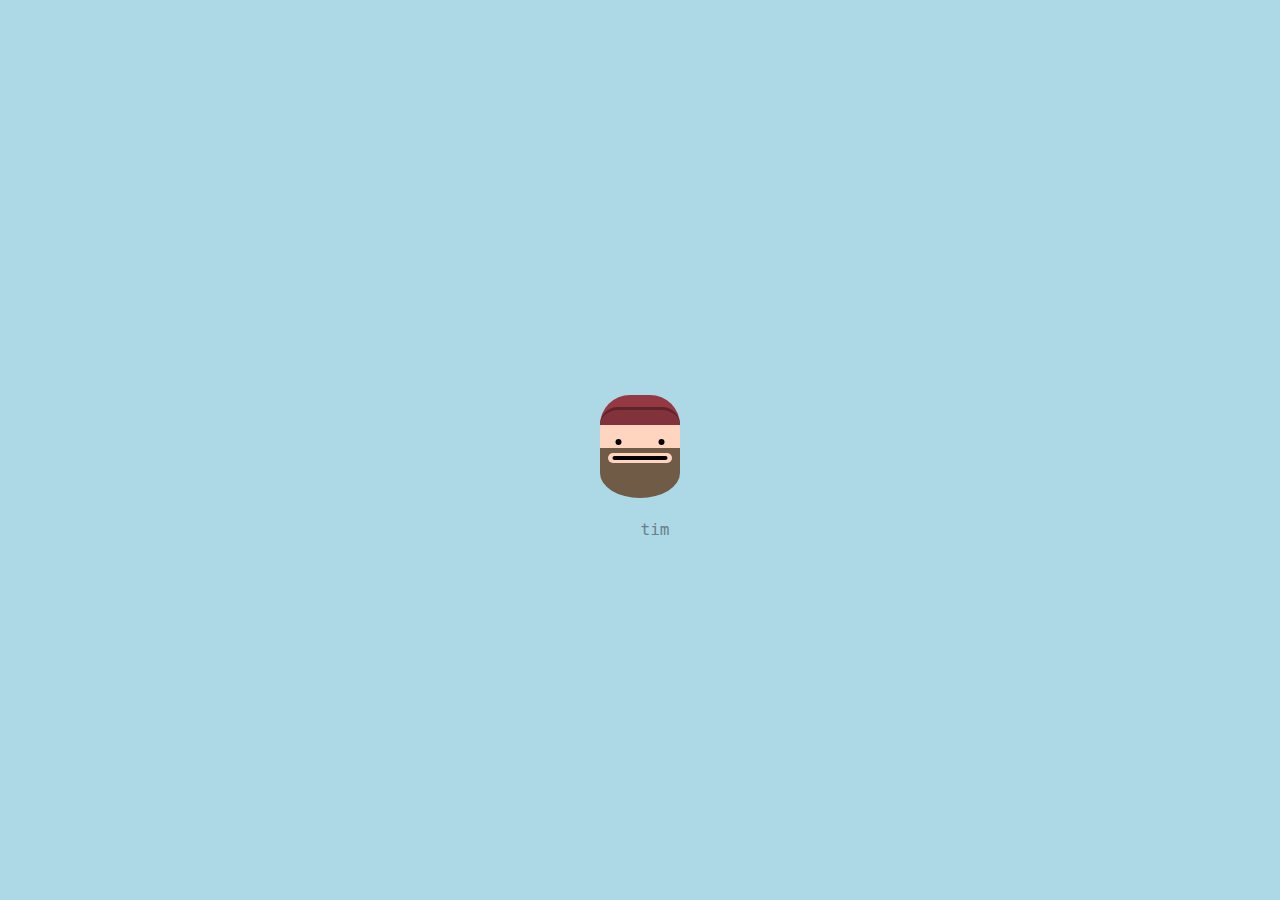
<file: characters/index.html>
<head>
<link rel="stylesheet" href="styles.css">
</head>
<body>
<div class='container'>
  <div class='tim'>
    <div class='head'>
      <div class='face'></div>
      <div class='hair'></div>
      <div class='top'></div>
    </div>
     <p>tim</p>
  </div>
  <!-- <div class='chris'>
    <div class='head'>
      <div class='face'></div>
      <div class='hair'></div>
      <div class='top'></div>
    </div>
    <p>chris</p>
  </div>
  <div class='alex'>
    <div class='head'>
      <div class='face'></div>
      <div class='hair'></div>
      <div class='top'></div>
    </div>
    <p>alex</p>
  </div>
  <div class='marie'>
    <div class='head'>
      <div class='face'></div>
      <div class='hair'></div>
      <div class='top'></div>
    </div>
    <p>marie</p>
  </div>
  <div class='rach'>
    <div class='head'>
      <div class='face'></div>
      <div class='hair'></div>
      <div class='top'></div>
    </div>
    <p>rach</p>
  </div>
  <div class='klare'>
    <div class='head'>
      <div class='face'></div>
      <div class='hair'></div>
      <div class='top'></div>
    </div>
    <p>klare</p>
  </div>
  <div class='cassidy'>
    <div class='head'>
      <div class='face'></div>
      <div class='hair'></div>
      <div class='top'></div>
    </div>
    <p>cassidy</p>
  </div>
  <div class='shaw'>
    <div class='head'>
      <div class='face'></div>
      <div class='hair'></div>
      <div class='top'></div>
    </div>
    <p>shaw</p>
  </div> -->
</div>
</body>
</file>
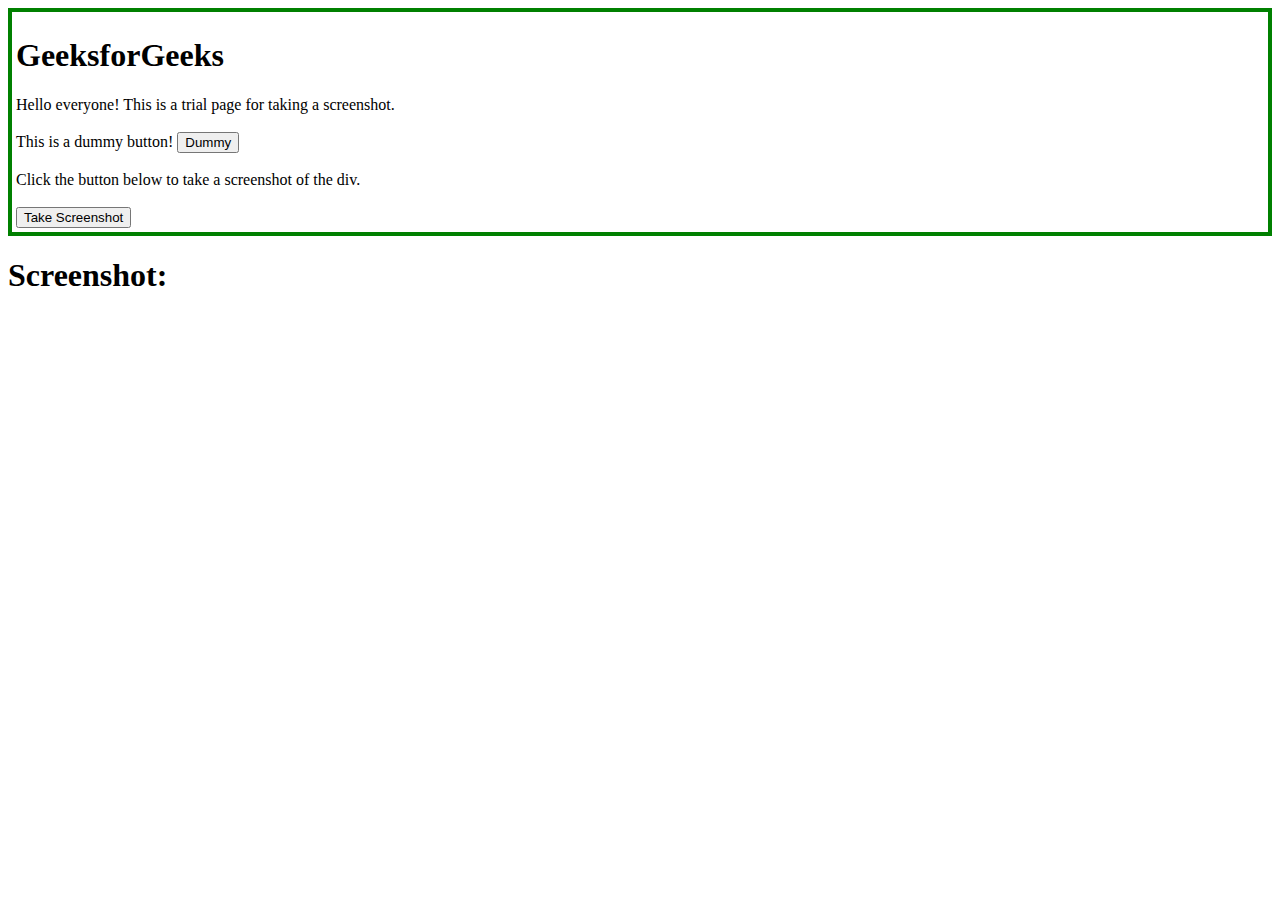
<file: emoji/imageIndex.html>
<!DOCTYPE html>
<html>

<head>
    <title>
        How to take screenshot of a div using JavaScript?
    </title>

    <!-- Include from the CDN -->
    <script src="https://html2canvas.hertzen.com/dist/html2canvas.min.js"></script>

    <!-- Include locally otherwise -->
    <!-- <script src='html2canvas.js'></script> -->

    <style>
        #photo {
            border: 4px solid green;
            padding: 4px;
        }
    </style>
</head>

<body>
    <div id="photo">
        <h1>GeeksforGeeks</h1>
        Hello everyone! This is a trial page for taking a screenshot.
        <br><br> This is a dummy button!
        <button> Dummy</button>
        <br><br> Click the button below to take a screenshot of the div.
        <br><br>

        <!-- Define the button
		that will be used to
		take the screenshot -->
        <button onclick="takeshot()">
			Take Screenshot
		</button>
    </div>
    <h1>Screenshot:</h1>
    <div id="output"></div>

    <script type="text/javascript">
        // Define the function
        // to screenshot the div
        function takeshot() {
            let div =
                document.getElementById('photo');

            // Use the html2canvas
            // function to take a screenshot
            // and append it
            // to the output div
            html2canvas(div).then(
                function(canvas) {
                    document
                        .getElementById('output')
                        .appendChild(canvas);
                })
        }
    </script>
</body>

</html>
</file>
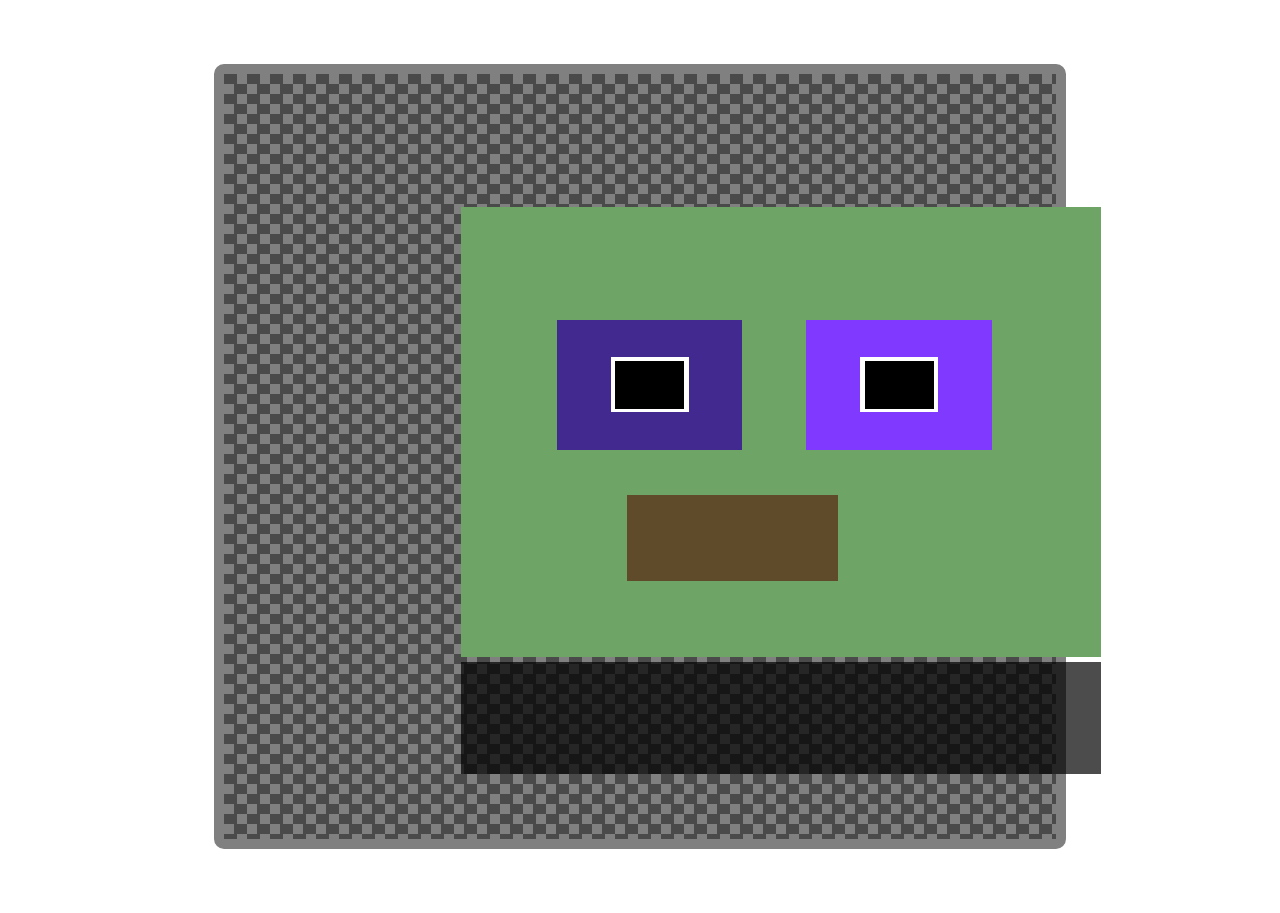
<file: emoji/SquarCles.html>
<head>
    <link rel="stylesheet" href="styles.css">
</head>

<body>
    <style>
         :root {
            --background-size: 20px 20px;
            --background-color: #ff880e;
            --background-border: 10px solid #808080;
            --skin-color: orange;
            --border-radius: 33%;
            --head-top: 50%;
            --head-left: 50%;
            --head-translate: translate(-50%, -50%);
            --eye-size: 30%;
            --left-eye-top: 15%;
            --left-eye-horiz: 15%;
            --left-eye-color: #fff4e2;
            --right-eye-top: 15%;
            --right-eye-horiz: 15%;
            --right-eye-color: #fff4e2;
            --iris-color: green;
            --iris-size: 30px;
            --iris-after-size: 15px;
            --mouth-color: black;
            --mouth-height: 25%;
            --mouth-width: 25%;
            --mouth-left: 25%;
            --mouth-top: 60%;
            /*animations*/
            --head-animation: float 3s infinite;
            --eye-blink-animation: blink 3s infinite;
            --mouth-blink-animation: blink 5s infinite;
            --mouth-animation: zoom 3s infinite;
            --shadow-animation: zoom 3s infinite;
            /*Keyframes*/
            --keyframe-translate-1: translateX(0px);
            --keyframe-translate-2: translateX(-99%);
            --keyframe-translate-3: translateY(99%);
            --keyframe-translate-4: translateX(99%);
            --keyframe-translate-5: translateY(-99%);
        }
        
        body {
            margin: 0;
            padding: 0;
        }
        
        .background {
            margin: 5% auto;
            position: relative;
            width: 65%;
            height: 85%;
            background-color: var(--background-color);
            border: var(--background-border);
            border-radius: 10px;
            z-index: 0;
            background-image: linear-gradient(45deg, #808080 25%, transparent 25%), linear-gradient(-45deg, #808080 25%, transparent 25%), linear-gradient(45deg, transparent 75%, #808080 75%), linear-gradient(-45deg, transparent 75%, #808080 75%);
            background-size: var(--background-size);
            background-position: 0 0, 0 10px, 10px -10px, -10px 0px;
        }
        
        .head {
            background: var(--skin-color);
            position: absolute;
            width: 50%;
            height: 50%;
            top: var(--head-top);
            left: var(--head-left);
            /*transform: var(--head-translate);*/
            border-radius: var(--border-radius);
            animation: var(--head-animation);
        }
        
        .left-eye {
            position: absolute;
            top: var(--left-eye-top);
            left: var(--left-eye-horiz);
            display: flex;
            justify-content: center;
            align-items: center;
            height: var(--eye-size);
            width: var(--eye-size);
            border-radius: var(--border-radius);
            background-color: var(--left-eye-color);
        }
        
        .right-eye {
            position: absolute;
            top: var(--right-eye-top);
            right: var(--right-eye-horiz);
            display: flex;
            justify-content: center;
            align-items: center;
            height: var(--eye-size);
            width: var(--eye-size);
            border-radius: var(--border-radius);
            background-color: var(--right-eye-color);
        }
        
        .eye:before {
            content: '';
            position: absolute;
            top: -1px;
            left: 0px;
            right: 0px;
            z-index: 3;
            width: 100%;
            height: 0;
            background: var(--skin-color);
            /* eye-browns border: 3px solid black; */
            animation: var(--eye-blink-animation);
        }
        
        .eye:after {
            content: '';
            position: absolute;
            bottom: -1px;
            left: 0px;
            right: 0px;
            z-index: 3;
            width: 100%;
            height: 0;
            background: var(--skin-color);
            animation: var(--eye-blink-animation);
        }
        
        .iris {
            height: var(--iris-size);
            width: var(--iris-size);
            border-radius: var(--border-radius);
            background-color: var(--iris-color);
            animation: eyemove 3s infinite;
        }
        
        .iris:after {
            content: '';
            position: absolute;
            margin: auto;
            top: 0;
            bottom: 0;
            left: 0;
            right: 0;
            height: var(--iris-after-size);
            width: var(--iris-after-size);
            border-radius: var(--border-radius);
            background-color: #000;
        }
        
        .mouth {
            position: absolute;
            top: var(--mouth-top);
            left: var(--mouth-left);
            height: var(--mouth-height);
            width: var(--mouth-width);
            border-radius: var(--border-radius);
            background-color: var(--mouth-color);
            animation: var(--mouth-animation);
        }
        
        .mouth:before {
            content: '';
            position: absolute;
            top: -1px;
            left: 0;
            right: 0;
            z-index: 3;
            width: 100%;
            height: 0;
            background: var(--skin-color);
            animation: var(--mouth-blink-animation);
        }
        
        .mouth:after {
            content: '';
            position: absolute;
            bottom: -1px;
            left: 0;
            right: 0;
            z-index: 3;
            width: 100%;
            height: 0;
            background: var(--skin-color);
            animation: var(--mouth-blink-animation);
        }
        
        .shadow {
            position: absolute;
            top: 101%;
            height: 25%;
            width: 100%;
            border-radius: var(--border-radius);
            background-color: rgba(0, 0, 0, .7);
            animation: var(--shadow-animation);
        }
        
        @keyframes eyemove {
            0% {
                transform: var(--keyframe-translate-1);
            }
            20%,
            25% {
                transform: var(--keyframe-translate-2);
            }
            35%,
            45% {
                transform: var(--keyframe-translate-3);
            }
            50%,
            55% {
                transform: var(--keyframe-translate-4);
            }
            65%,
            70% {
                transform: var(--keyframe-translate-5);
                /*transform: translateY(-99px);*/
            }
            80%,
            85% {
                transform: translateX(0px);
            }
        }
        
        @keyframes blink {
            0%,
            60% {
                height: 0;
            }
            67%,
            70% {
                height: 55%;
            }
            75% {
                height: 0;
            }
            80% {
                height: 55%;
            }
            85%,
            100% {
                height: 0;
            }
        }
        
        @keyframes float {
            0%,
            100% {
                transfrom: translateY(0);
            }
            50% {
                transform: translateY(-30%);
            }
        }
        
        @keyframes zoom {
            0%,
            100% {
                transform: scale(1);
            }
            50% {
                transform: scale(0.7);
            }
        }
    </style>
    <script src="styles.js"></script>
    <script src="index.js"></script>
    <div class="background"></div>
    <script>
        document.body.onload = addHead();

        function addHead() {
            const head = document.createElement("div");
            head.id = "head";
            head.setAttribute("class", "head");

            // EYES
            const leftIris = document.createElement("div");
            leftIris.id = "leftIris";
            leftIris.setAttribute("class", "iris");
            const leftEye = document.createElement("div");
            leftEye.id = "leftEye";
            leftEye.setAttribute("class", "left-eye eye");
            leftEye.appendChild(leftIris);

            const rightIris = document.createElement("div");
            rightIris.id = "rightIris";
            rightIris.setAttribute("class", "iris");
            const rightEye = document.createElement("div");
            rightEye.id = "rightEye";
            rightEye.setAttribute("class", "right-eye eye");
            rightEye.appendChild(rightIris);

            //MOUTH
            const mouth = document.createElement("div");
            mouth.id = "mouth";
            mouth.setAttribute("class", "mouth");

            head.appendChild(leftEye);
            head.appendChild(rightEye);
            head.appendChild(mouth);

            document.body.appendChild(head);

            const shadow = document.createElement("div");
            shadow.id = "shadow";
            shadow.setAttribute("class", "shadow");
            head.appendChild(shadow);

            if (typeof randomStyles == 'function') {
                randomStyles();
            }

            if (typeof saveToFile == 'function') {
                //saveToFile();
            }
        }

        /*
        setTimeout(function() {
            window.location.reload(1);
        }, 10000);
        */
    </script>
</body>
</file>
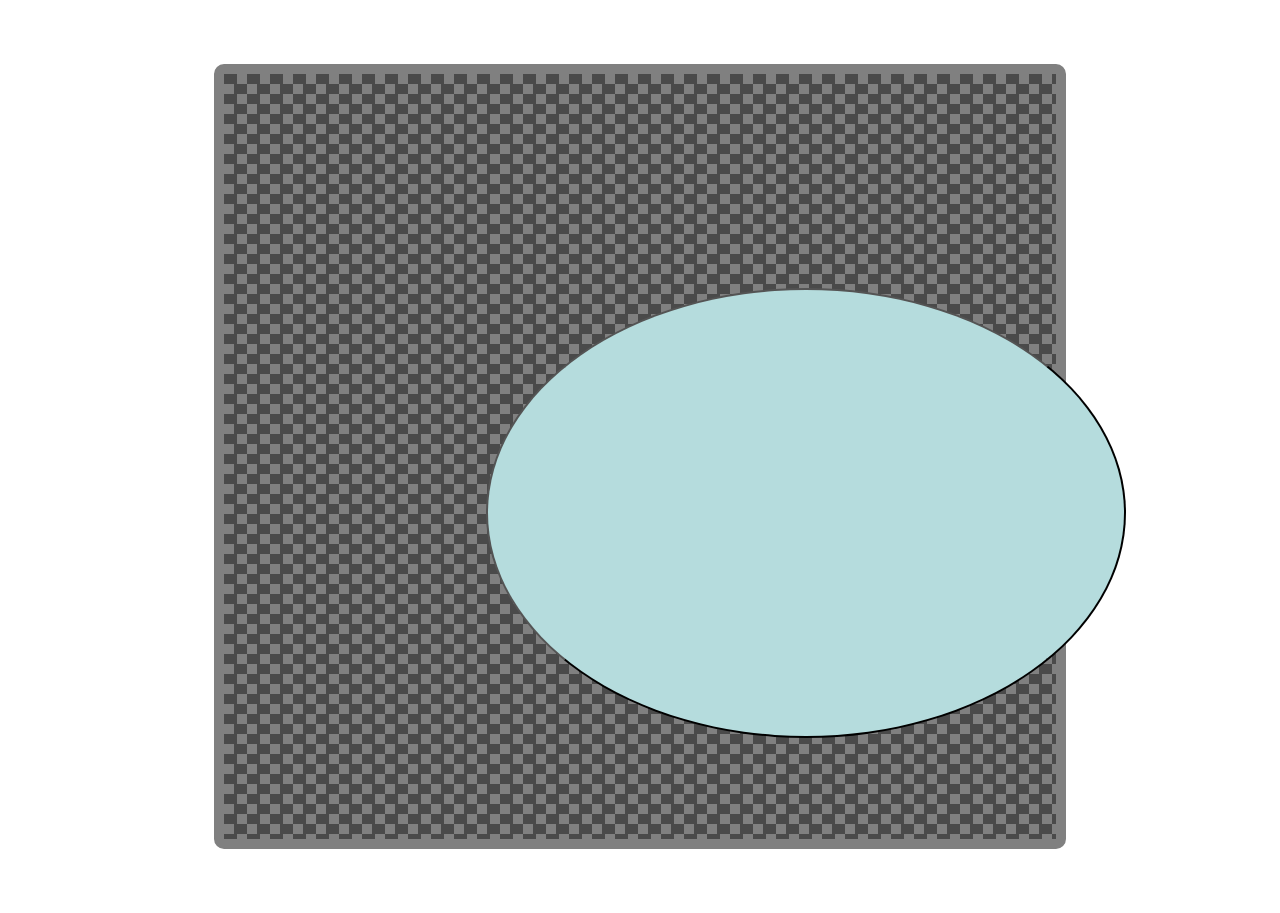
<file: emoji/SquarCles_copy.html>
<head>
    <link rel="stylesheet" href="styles.css">
</head>

<body>
    <style>
         :root {
            --background-size: 20px 20px;
            --background-color: #ff880e;
            --background-border: 10px solid #808080;
            --skin-color: orange;
            --border-radius: 33%;
            --head-top: 50%;
            --head-left: 50%;
            --head-translate: translate(-50%, -50%);
            --eye-size: 30%;
            --left-eye-top: 15%;
            --left-eye-horiz: 15%;
            --left-eye-color: #fff4e2;
            --right-eye-top: 15%;
            --right-eye-horiz: 15%;
            --right-eye-color: #fff4e2;
            --iris-color: green;
            --iris-size: 30px;
            --iris-after-size: 15px;
            --mouth-color: black;
            --mouth-height: 25%;
            --mouth-width: 25%;
            --mouth-left: 25%;
            --mouth-top: 60%;
            /*animations*/
            --head-animation: float 3s infinite;
            --eye-blink-animation: blink 3s infinite;
            --mouth-blink-animation: blink 5s infinite;
            --mouth-animation: zoom 3s infinite;
            --shadow-animation: zoom 3s infinite;
            /*Keyframes*/
            --keyframe-translate-1: translateX(0px);
            --keyframe-translate-2: translateX(-99%);
            --keyframe-translate-3: translateY(99%);
            --keyframe-translate-4: translateX(99%);
            --keyframe-translate-5: translateY(-99%);
        }
        
        body {
            margin: 0;
            padding: 0;
        }
        
        .background {
            margin: 5% auto;
            position: relative;
            width: 65%;
            height: 85%;
            background-color: var(--background-color);
            border: var(--background-border);
            border-radius: 10px;
            z-index: 0;
            background-image: linear-gradient(45deg, #808080 25%, transparent 25%), linear-gradient(-45deg, #808080 25%, transparent 25%), linear-gradient(45deg, transparent 75%, #808080 75%), linear-gradient(-45deg, transparent 75%, #808080 75%);
            background-size: var(--background-size);
            background-position: 0 0, 0 10px, 10px -10px, -10px 0px;
        }
        
        .head {
            background: var(--skin-color);
            position: absolute;
            width: 50%;
            height: 50%;
            top: var(--head-top);
            left: var(--head-left);
            /*transform: var(--head-translate);*/
            border-radius: var(--border-radius);
            animation: var(--head-animation);
        }
        
        .left-eye {
            position: absolute;
            top: var(--left-eye-top);
            left: var(--left-eye-horiz);
            display: flex;
            justify-content: center;
            align-items: center;
            height: var(--eye-size);
            width: var(--eye-size);
            border-radius: var(--border-radius);
            background-color: var(--left-eye-color);
        }
        
        .right-eye {
            position: absolute;
            top: var(--right-eye-top);
            right: var(--right-eye-horiz);
            display: flex;
            justify-content: center;
            align-items: center;
            height: var(--eye-size);
            width: var(--eye-size);
            border-radius: var(--border-radius);
            background-color: var(--right-eye-color);
        }
        
        .eye:before {
            content: '';
            position: absolute;
            top: -1px;
            left: 0px;
            right: 0px;
            z-index: 3;
            width: 100%;
            height: 0;
            background: var(--skin-color);
            /* eye-browns border: 3px solid black; */
            animation: var(--eye-blink-animation);
        }
        
        .eye:after {
            content: '';
            position: absolute;
            bottom: -1px;
            left: 0px;
            right: 0px;
            z-index: 3;
            width: 100%;
            height: 0;
            background: var(--skin-color);
            animation: var(--eye-blink-animation);
        }
        
        .iris {
            height: var(--iris-size);
            width: var(--iris-size);
            border-radius: var(--border-radius);
            background-color: var(--iris-color);
            animation: eyemove 3s infinite;
        }
        
        .iris:after {
            content: '';
            position: absolute;
            margin: auto;
            top: 0;
            bottom: 0;
            left: 0;
            right: 0;
            height: var(--iris-after-size);
            width: var(--iris-after-size);
            border-radius: var(--border-radius);
            background-color: #000;
        }
        
        .mouth {
            position: absolute;
            top: var(--mouth-top);
            left: var(--mouth-left);
            height: var(--mouth-height);
            width: var(--mouth-width);
            border-radius: var(--border-radius);
            background-color: var(--mouth-color);
            animation: var(--mouth-animation);
        }
        
        .mouth:before {
            content: '';
            position: absolute;
            top: -1px;
            left: 0;
            right: 0;
            z-index: 3;
            width: 100%;
            height: 0;
            background: var(--skin-color);
            animation: var(--mouth-blink-animation);
        }
        
        .mouth:after {
            content: '';
            position: absolute;
            bottom: -1px;
            left: 0;
            right: 0;
            z-index: 3;
            width: 100%;
            height: 0;
            background: var(--skin-color);
            animation: var(--mouth-blink-animation);
        }
        
        .shadow {
            position: absolute;
            top: 101%;
            height: 25%;
            width: 100%;
            border-radius: var(--border-radius);
            background-color: rgba(0, 0, 0, .7);
            animation: var(--shadow-animation);
        }
        
        @keyframes eyemove {
            0% {
                transform: var(--keyframe-translate-1);
            }
            20%,
            25% {
                transform: var(--keyframe-translate-2);
            }
            35%,
            45% {
                transform: var(--keyframe-translate-3);
            }
            50%,
            55% {
                transform: var(--keyframe-translate-4);
            }
            65%,
            70% {
                transform: var(--keyframe-translate-5);
                /*transform: translateY(-99px);*/
            }
            80%,
            85% {
                transform: translateX(0px);
            }
        }
        
        @keyframes blink {
            0%,
            60% {
                height: 0;
            }
            67%,
            70% {
                height: 55%;
            }
            75% {
                height: 0;
            }
            80% {
                height: 55%;
            }
            85%,
            100% {
                height: 0;
            }
        }
        
        @keyframes float {
            0%,
            100% {
                transfrom: translateY(0);
            }
            50% {
                transform: translateY(-30%);
            }
        }
        
        @keyframes zoom {
            0%,
            100% {
                transform: scale(1);
            }
            50% {
                transform: scale(0.7);
            }
        }
    </style>
    <script src="styles.js"></script>
    <script src="index.js"></script>
    <div class="background"></div>
    <script>
        document.body.onload = addHead();

        function addHead() {
            const head = document.createElement("div");
            head.id = "head";
            head.setAttribute("class", "head");

            // EYES
            const leftIris = document.createElement("div");
            leftIris.id = "leftIris";
            leftIris.setAttribute("class", "iris");
            const leftEye = document.createElement("div");
            leftEye.id = "leftEye";
            leftEye.setAttribute("class", "left-eye eye");
            leftEye.appendChild(leftIris);

            const rightIris = document.createElement("div");
            rightIris.id = "rightIris";
            rightIris.setAttribute("class", "iris");
            const rightEye = document.createElement("div");
            rightEye.id = "rightEye";
            rightEye.setAttribute("class", "right-eye eye");
            rightEye.appendChild(rightIris);

            //MOUTH
            const mouth = document.createElement("div");
            mouth.id = "mouth";
            mouth.setAttribute("class", "mouth");

            head.appendChild(leftEye);
            head.appendChild(rightEye);
            head.appendChild(mouth);

            const button = document.createElement("button");
            button.id = "head";
            button.setAttribute("class", "head");
            button.setAttribute("text", "Click me!")
            button.onclick = function(){
                console.log("CLICK")
                alert("Click")
                button.setAttribute("class", "iris");
            };
            document.body.appendChild(button);


            const shadow = document.createElement("div");
            shadow.id = "shadow";
            shadow.setAttribute("class", "shadow");
            head.appendChild(shadow);

            if (typeof randomStyles == 'function') {
                randomStyles();
            }

            if (typeof saveToFile == 'function') {
                //saveToFile();
            }
        }

        /*
        setTimeout(function() {
            window.location.reload(1);
        }, 10000);
        */
    </script>
</body>
</file>
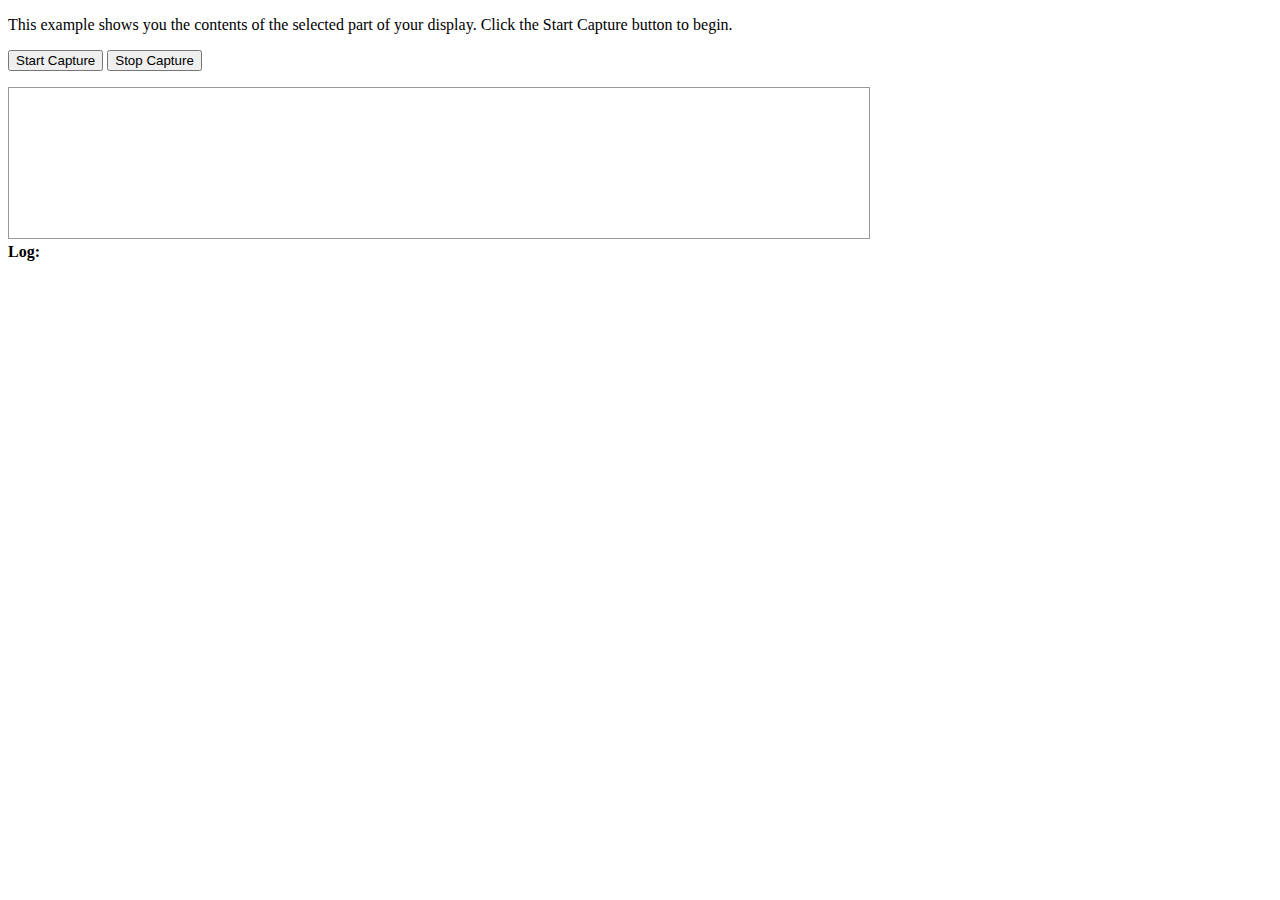
<file: emoji/webRTCindex.html>
<!DOCTYPE html>
<html>

<head>
    <title>
        WebRTC
    </title>

    <style>
        #video {
            border: 1px solid #999;
            width: 98%;
            max-width: 860px;
        }
        
        .error {
            color: red;
        }
        
        .warn {
            color: orange;
        }
        
        .info {
            color: darkgreen;
        }
    </style>
</head>

<body>
    <p>This example shows you the contents of the selected part of your display. Click the Start Capture button to begin.</p>

    <p><button id="start">Start Capture</button>&nbsp;<button id="stop">Stop Capture</button></p>

    <video id="video" autoplay></video>
    <br>

    <strong>Log:</strong>
    <br>
    <pre id="log"></pre>

    <script type="text/javascript">
        const videoElem = document.getElementById("video");
        const logElem = document.getElementById("log");
        const startElem = document.getElementById("start");
        const stopElem = document.getElementById("stop");

        // Options for getDisplayMedia()

        var displayMediaOptions = {
            video: {
                cursor: "always"
            },
            audio: false
        };

        // Set event listeners for the start and stop buttons
        startElem.addEventListener("click", function(evt) {
            startCapture();
        }, false);

        stopElem.addEventListener("click", function(evt) {
            stopCapture();
        }, false);





        console.log = msg => logElem.innerHTML += `${msg}<br>`;
        console.error = msg => logElem.innerHTML += `<span class="error">${msg}</span><br>`;
        console.warn = msg => logElem.innerHTML += `<span class="warn">${msg}<span><br>`;
        console.info = msg => logElem.innerHTML += `<span class="info">${msg}</span><br>`;





        async function startCapture() {
            logElem.innerHTML = "";

            try {
                videoElem.srcObject = await navigator.mediaDevices.getDisplayMedia(displayMediaOptions);
                dumpOptionsInfo();
            } catch (err) {
                console.error("Error: " + err);
            }
        }




        function stopCapture(evt) {
            let tracks = videoElem.srcObject.getTracks();

            tracks.forEach(track => track.stop());
            videoElem.srcObject = null;
        }




        function dumpOptionsInfo() {
            const videoTrack = videoElem.srcObject.getVideoTracks()[0];

            console.info("Track settings:");
            console.info(JSON.stringify(videoTrack.getSettings(), null, 2));
            console.info("Track constraints:");
            console.info(JSON.stringify(videoTrack.getConstraints(), null, 2));
        }
    </script>
</body>

</html>
</file>
<file: characters/styles.css>
body {
  background: lightblue;
}

.container {
  position: absolute;
  top: 50%;
  left: 50%;
  transform: translate(-50%, -50%);
  display: flex;
  justify-content: center;
}
.container > div {
  position: relative;
  transition: 0.5s transform;
}
.container > div:hover {
  transform: translateY(-10px);
}

p {
  position: absolute;
  left: 15px;
  margin-top: 30px;
  width: 80px;
  font-family: "Ovepass Mono", monospace;
  color: #67818A;
  text-align: center;
}

.head {
    /* position: relative; */
    /* top: 50%; */
    /* left: 50%; */
    /* transform: translate(-50%, -50%); */
    width: 80px;
    height: 80px;
    border-bottom-left-radius: 50%;
    border-bottom-right-radius: 50%;
    /* margin: 0 30px 0 0; */
}


.face {
  position: absolute;
  left: 50%;
  bottom: 30px;
  transform: translateX(-50%);
  width: 55px;
  height: 4px;
  background: #000;
  border-radius: 10px;
}
.face::before, .face::after {
  display: block;
  content: "";
  position: absolute;
  bottom: 15px;
  width: 6px;
  height: 6px;
  background: #000;
  border-radius: 50%;
}
.face::before {
  left: 3px;
}
.face::after {
  right: 3px;
}

.tim .head {
  background: #FFD5C0;
  border-top-right-radius: 20px;
  border-top-left-radius: 20px;
}
.tim .face {
  z-index: 10;
}
.tim .hair {
  position: absolute;
  bottom: -8px;
  background: #705B46;
  width: 100%;
  height: 50px;
  border-bottom-left-radius: 50%;
  border-bottom-right-radius: 50%;
}
.tim .hair::before {
  display: block;
  content: "";
  position: absolute;
  top: 5px;
  left: 50%;
  transform: translateX(-50%);
  width: 80%;
  height: 10px;
  background: #FFD5C0;
  border-radius: 20px;
}
.tim .top {
  position: absolute;
  top: -15px;
  width: 100%;
  height: 30px;
  background: #943943;
  border-top-right-radius: 50% 40px;
  border-top-left-radius: 50% 40px;
}
.tim .top::before {
  display: block;
  content: "";
  position: absolute;
  bottom: 0;
  width: 80px;
  height: 15px;
  background: #82323b;
  border-top: 3px solid #5d242a;
  border-top-right-radius: 50% 40px;
  border-top-left-radius: 50% 40px;
  z-index: 10;
}
.tim .top::after {
  display: block;
  content: "";
  position: absolute;
  top: 2px;
  left: 50%;
  transform: translateX(-50%);
  width: 20px;
  height: 20px;
  background: url(https://s3-us-west-2.amazonaws.com/s.cdpn.io/242759/cplogosmallg.svg);
  background-size: cover;
}






/*
.chris .head {
  background: #FBDCC3;
  border-top-right-radius: 20px;
  border-top-left-radius: 20px;
}
.chris .face {
  z-index: 10;
}
.chris .hair {
  position: absolute;
  bottom: 0;
  width: 100%;
  height: 40px;
  background: rgba(101, 76, 72, 0.2);
  border-bottom-left-radius: 50% 40px;
  border-bottom-right-radius: 50% 40px;
}
.chris .top {
  position: absolute;
  top: -15px;
  width: 100%;
  height: 30px;
  background: #2B343C;
  border-top-right-radius: 50% 40px;
  border-top-left-radius: 50% 40px;
}
.chris .top::before {
  display: block;
  content: "";
  position: absolute;
  bottom: 0;
  width: 80px;
  height: 15px;
  background: #20272d;
  border-top: 3px solid #0b0d0f;
  border-top-right-radius: 50% 40px;
  border-top-left-radius: 50% 40px;
  z-index: 10;
}
.chris .top::after {
  display: block;
  content: "";
  position: absolute;
  top: 2px;
  left: 50%;
  transform: translateX(-50%);
  width: 20px;
  height: 20px;
  background: url(https://s3-us-west-2.amazonaws.com/s.cdpn.io/242759/cplogosmallg.svg);
  background-size: cover;
}

.alex .head {
  background: #F7D2AC;
  border-top-right-radius: 5px;
  border-top-left-radius: 5px;
}
.alex .face {
  z-index: 10;
}
.alex .hair {
  position: absolute;
  bottom: 0;
  width: 100%;
  height: 40px;
  background: rgba(34, 34, 34, 0.2);
  border-bottom-left-radius: 50% 40px;
  border-bottom-right-radius: 50% 40px;
}
.alex .top {
  width: 100%;
  height: 30px;
  background: #222;
  border-top-left-radius: 5px;
  border-top-right-radius: 5px;
}
.alex .top::before {
  display: block;
  content: "";
  position: absolute;
  top: 15px;
  left: 50%;
  transform: translateX(-50%);
  width: 90%;
  height: 15px;
  background: #F7D2AC;
  border-top-left-radius: 5px;
  border-top-right-radius: 5px;
}
.alex .top::after {
  display: block;
  content: "";
  position: absolute;
  top: -2px;
  left: 50%;
  transform: translateX(-50%);
  width: 95%;
  height: 0px;
  border: 5px dotted #222;
  box-sizing: border-box;
}

.marie .head {
  background: #FEDCCB;
  border-top-right-radius: 10px;
  border-top-left-radius: 10px;
}
.marie .face {
  background: #BF5863;
}
.marie .hair {
  position: absolute;
  width: 60%;
  height: 25px;
  background: #F5F3EA;
  border-top-left-radius: 10px;
  border-bottom-right-radius: 100%;
  z-index: 10;
}
.marie .hair::before, .marie .hair::after {
  display: block;
  content: "";
  position: absolute;
  top: 35px;
  left: -10px;
  transform: rotatez(10deg);
  width: 0;
  height: 50px;
  border-left: 10px dotted #F5F3EA;
}
.marie .hair::before {
  top: 25px;
}
.marie .top {
  position: absolute;
  right: 0;
  width: 60%;
  height: 25px;
  background: #F5F3EA;
  border-top-right-radius: 10px;
  border-bottom-left-radius: 100%;
  z-index: 10;
}
.marie .top::before, .marie .top::after {
  display: block;
  content: "";
  position: absolute;
  top: 35px;
  right: -10px;
  transform: rotatez(-10deg);
  width: 0;
  height: 50px;
  border-left: 10px dotted #F5F3EA;
}
.marie .top::before {
  top: 25px;
}

.rach .head {
  background: #FDD4BA;
  border-top-right-radius: 15px;
  border-top-left-radius: 15px;
  transform: scale(-1) translate(50%, 50%);
}
.rach .hair {
  width: 100%;
  height: 80px;
  background: #6E4C33;
  border-top-right-radius: 15px;
  border-top-left-radius: 15px;
  border-bottom-right-radius: 20px;
  border-bottom-left-radius: 20px;
  -webkit-clip-path: polygon(20% 39%, 10% 100%, 0 100%, 0% 0%, 100% 0%, 100% 100%, 91% 100%, 85% 17%, 44% 18%);
          clip-path: polygon(20% 39%, 10% 100%, 0 100%, 0% 0%, 100% 0%, 100% 100%, 91% 100%, 85% 17%, 44% 18%);
}
.rach .hair::before {
  display: block;
  content: "";
  position: absolute;
  top: 14px;
  left: 16px;
  width: 50px;
  height: 48px;
  background: #FDD4BA;
  border-radius: 50%;
}

.klare .head {
  background: #FAD9BE;
  border-top-right-radius: 15px;
  border-top-left-radius: 15px;
}
.klare .hair {
  width: 100%;
  height: 50px;
  background: #452B1B;
  border-top-left-radius: 15px;
  border-top-right-radius: 15px;
  border-bottom-left-radius: 20px;
  border-bottom-right-radius: 20px;
  width: 100%;
  height: 100px;
  background: #452B1B;
  border-top-right-radius: 15px;
  border-top-left-radius: 15px;
  border-bottom-right-radius: 20px;
  border-bottom-left-radius: 20px;
  -webkit-clip-path: polygon(15% 100%, 0% 100%, 0% 0%, 100% 0%, 100% 100%, 85% 100%, 85% 15%, 15% 15%);
          clip-path: polygon(15% 100%, 0% 100%, 0% 0%, 100% 0%, 100% 100%, 85% 100%, 85% 15%, 15% 15%);
}
.klare .top {
  position: absolute;
  top: 9px;
  right: 0;
  width: 50px;
  height: 15px;
  transform: rotate(20deg);
  background: #452B1B;
  border-radius: 50%;
  border-top-right-radius: 10px;
}

.cassidy .head {
  background: #FAD5C2;
  border-top-right-radius: 20px;
  border-top-left-radius: 20px;
}
.cassidy .head::before, .cassidy .head::after {
  display: block;
  content: "";
  position: absolute;
  top: 20px;
  width: 25px;
  height: 15px;
  border: 4px solid #12939B;
  border-radius: 3px;
  border-bottom-right-radius: 10px;
  border-bottom-left-radius: 10px;
  z-index: 10;
}
.cassidy .head::before {
  left: 3px;
}
.cassidy .head::after {
  right: 3px;
}
.cassidy .face {
  z-index: 10;
}
.cassidy .hair {
  width: 100%;
  height: 90px;
  background: #5C2B1A;
  border-top-right-radius: 20px;
  border-top-left-radius: 20px;
  border-bottom-right-radius: 20px;
  border-bottom-left-radius: 20px;
  -webkit-clip-path: polygon(0% 100%, 0% 0%, 100% 0%, 100% 100%, 83% 100%, 90% 71%, 12% 25%, 12% 100%);
          clip-path: polygon(0% 100%, 0% 0%, 100% 0%, 100% 100%, 83% 100%, 90% 71%, 12% 25%, 12% 100%);
}
.cassidy .top {
  position: absolute;
  top: 12px;
  left: 10px;
  width: 62px;
  height: 55px;
  background: #FAD5C2;
  border-top-right-radius: 50%;
  border-top-left-radius: 10%;
  border-bottom-right-radius: 5px;
  border-bottom-left-radius: 20px;
}
.cassidy .top::before {
  display: block;
  content: "";
  position: absolute;
  top: -5px;
  left: 0px;
  width: 55px;
  height: 10px;
  background: #5C2B1A;
  border-radius: 50%;
}

.shaw .head {
  background: #F5CEB8;
}
.shaw .face {
  z-index: 10;
}
.shaw .hair {
  position: absolute;
  bottom: -8px;
  background: #BF3D27;
  width: 100%;
  height: 50px;
  border-bottom-left-radius: 50%;
  border-bottom-right-radius: 50%;
}
.shaw .hair::before {
  display: block;
  content: "";
  position: absolute;
  top: 5px;
  left: 50%;
  transform: translateX(-50%);
  width: 80%;
  height: 10px;
  background: #F5CEB8;
  border-radius: 20px;
}
.shaw .hair::after {
  display: block;
  content: "";
  position: absolute;
  top: -9px;
  left: 50%;
  transform: translateX(-50%);
  width: 80px;
  height: 20px;
  background: transparent;
  border: 5px solid #F5CEB8;
  border-bottom: 5px solid transparent;
  border-radius: 50%;
  box-sizing: border-box;
  -webkit-clip-path: polygon(0% 0%, 0% 100%, 5% 100%, 5% 26%, 95% 5%, 95% 90%, 5% 100%, 100% 100%, 100% 0%);
          clip-path: polygon(0% 0%, 0% 100%, 5% 100%, 5% 26%, 95% 5%, 95% 90%, 5% 100%, 100% 100%, 100% 0%);
}
.shaw .top {
  width: 100%;
  height: 30px;
  background: #BF3D27;
  border-top-left-radius: 5px;
  border-top-right-radius: 5px;
}
.shaw .top::before {
  display: block;
  content: "";
  position: absolute;
  top: 15px;
  left: 50%;
  transform: translateX(-50%);
  width: 90%;
  height: 15px;
  background: #F5CEB8;
  border-top-left-radius: 5px;
  border-top-right-radius: 5px;
}
.shaw .top::after {
  display: block;
  content: "";
  position: absolute;
  top: -6px;
  left: 5px;
  transform: rotate(10deg);
  width: 70px;
  height: 15px;
  background: #BF3D27;
  border-radius: 3px;
}*/
</file>
<file: emoji/styles.css>
:root {
    --background-size: 20px 20px;
    --background-color: #ff880e;
    --background-border: 10px solid #808080;
    --skin-color: orange;
    --border-radius: 33%;
    --head-top: 50%;
    --head-left: 50%;
    --head-translate: translate(-50%, -50%);
    --eye-size: 30%;
    --left-eye-top: 15%;
    --left-eye-horiz: 15%;
    --left-eye-color: #fff4e2;
    --right-eye-top: 15%;
    --right-eye-horiz: 15%;
    --right-eye-color: #fff4e2;
    --iris-color: green;
    --iris-size: 30px;
    --iris-after-size: 15px;
    --mouth-color: black;
    --mouth-height: 25%;
    --mouth-width: 25%;
    --mouth-left: 25%;
    --mouth-top: 60%;
    /*animations*/
    --head-animation: float 3s infinite;
    --eye-blink-animation: blink 3s infinite;
    --mouth-blink-animation: blink 5s infinite;
    --mouth-animation: zoom 3s infinite;
    --shadow-animation: zoom 3s infinite;
    /*Keyframes*/
    --keyframe-translate-1: translateX(0px);
    --keyframe-translate-2: translateX(-99%);
    --keyframe-translate-3: translateY(99%);
    --keyframe-translate-4: translateX(99%);
    --keyframe-translate-5: translateY(-99%);
}

body {
    margin: 0;
    padding: 0;
}

.background {
    margin: 5% auto;
    position: relative;
    width: 65%;
    height: 85%;
    background-color: var(--background-color);
    border: var(--background-border);
    border-radius: 10px;
    z-index: 0;
    background-image: linear-gradient(45deg, #808080 25%, transparent 25%), linear-gradient(-45deg, #808080 25%, transparent 25%), linear-gradient(45deg, transparent 75%, #808080 75%), linear-gradient(-45deg, transparent 75%, #808080 75%);
    background-size: var(--background-size);
    background-position: 0 0, 0 10px, 10px -10px, -10px 0px;
}

.head {
    background: var(--skin-color);
    position: absolute;
    width: 50%;
    height: 50%;
    top: var(--head-top);
    left: var(--head-left);
    /*transform: var(--head-translate);*/
    border-radius: var(--border-radius);
    animation: var(--head-animation);
}

.left-eye {
    position: absolute;
    top: var(--left-eye-top);
    left: var(--left-eye-horiz);
    display: flex;
    justify-content: center;
    align-items: center;
    height: var(--eye-size);
    width: var(--eye-size);
    border-radius: var(--border-radius);
    background-color: var(--left-eye-color);
}

.right-eye {
    position: absolute;
    top: var(--right-eye-top);
    right: var(--right-eye-horiz);
    display: flex;
    justify-content: center;
    align-items: center;
    height: var(--eye-size);
    width: var(--eye-size);
    border-radius: var(--border-radius);
    background-color: var(--right-eye-color);
}

.eye:before {
    content: '';
    position: absolute;
    top: -1px;
    left: 0px;
    right: 0px;
    z-index: 3;
    width: 100%;
    height: 0;
    background: var(--skin-color);
    /* eye-browns border: 3px solid black; */
    animation: var(--eye-blink-animation);
}

.eye:after {
    content: '';
    position: absolute;
    bottom: -1px;
    left: 0px;
    right: 0px;
    z-index: 3;
    width: 100%;
    height: 0;
    background: var(--skin-color);
    animation: var(--eye-blink-animation);
}

.iris {
    height: var(--iris-size);
    width: var(--iris-size);
    border-radius: var(--border-radius);
    background-color: var(--iris-color);
    animation: eyemove 3s infinite;
}

.iris:after {
    content: '';
    position: absolute;
    margin: auto;
    top: 0;
    bottom: 0;
    left: 0;
    right: 0;
    height: var(--iris-after-size);
    width: var(--iris-after-size);
    border-radius: var(--border-radius);
    background-color: #000;
}

.mouth {
    position: absolute;
    top: var(--mouth-top);
    left: var(--mouth-left);
    height: var(--mouth-height);
    width: var(--mouth-width);
    border-radius: var(--border-radius);
    background-color: var(--mouth-color);
    animation: var(--mouth-animation);
}

.mouth:before {
    content: '';
    position: absolute;
    top: -1px;
    left: 0;
    right: 0;
    z-index: 3;
    width: 100%;
    height: 0;
    background: var(--skin-color);
    animation: var(--mouth-blink-animation);
}

.mouth:after {
    content: '';
    position: absolute;
    bottom: -1px;
    left: 0;
    right: 0;
    z-index: 3;
    width: 100%;
    height: 0;
    background: var(--skin-color);
    animation: var(--mouth-blink-animation);
}

.shadow {
    position: absolute;
    top: 101%;
    height: 25%;
    width: 100%;
    border-radius: var(--border-radius);
    background-color: rgba(0, 0, 0, .7);
    animation: var(--shadow-animation);
}

@keyframes eyemove {
    0% {
        transform: var(--keyframe-translate-1);
    }
    20%,
    25% {
        transform: var(--keyframe-translate-2);
    }
    35%,
    45% {
        transform: var(--keyframe-translate-3);
    }
    50%,
    55% {
        transform: var(--keyframe-translate-4);
    }
    65%,
    70% {
        transform: var(--keyframe-translate-5);
        /*transform: translateY(-99px);*/
    }
    80%,
    85% {
        transform: translateX(0px);
    }
}

@keyframes blink {
    0%,
    60% {
        height: 0;
    }
    67%,
    70% {
        height: 55%;
    }
    75% {
        height: 0;
    }
    80% {
        height: 55%;
    }
    85%,
    100% {
        height: 0;
    }
}

@keyframes float {
    0%,
    100% {
        transfrom: translateY(0);
    }
    50% {
        transform: translateY(-30%);
    }
}

@keyframes zoom {
    0%,
    100% {
        transform: scale(1);
    }
    50% {
        transform: scale(0.7);
    }
}
</file>
